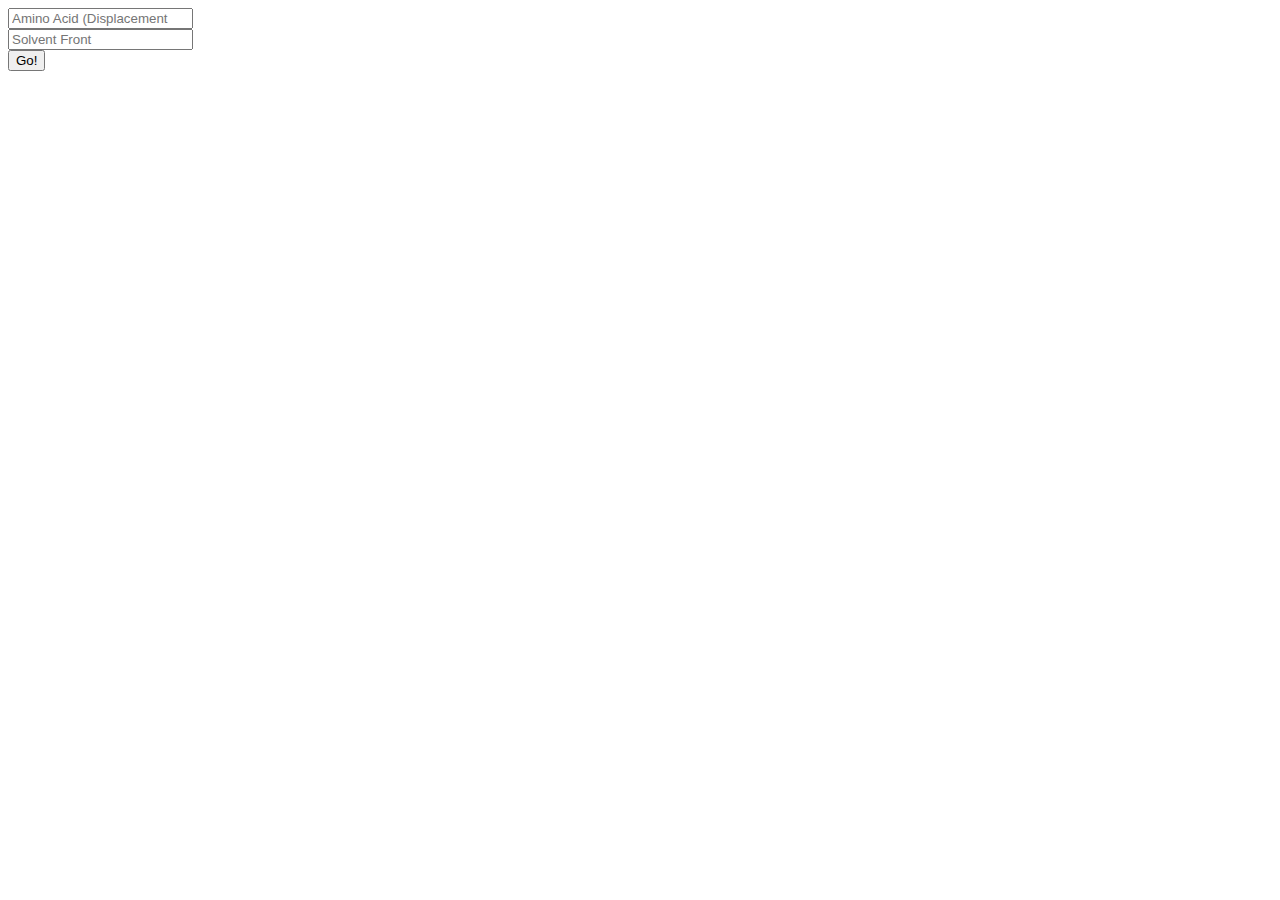
<file: index.html>
<!DOCTYPE html>

<html>

    <head> 
        <title> Retardation Web! </title>
        <script type="text/javascript" src="io.js" ></script>
    </head>

    <body>
        <input type="text" placeholder="Amino Acid (Displacement" id="amino_acid" name="amino_acid">
        <br />
        <input type="text" placeholder="Solvent Front" id="solvent_front" name="solvent_front">
        <br />
        <input type="button" onclick="display()" value="Go!">
    </body>

</html>
</file>
